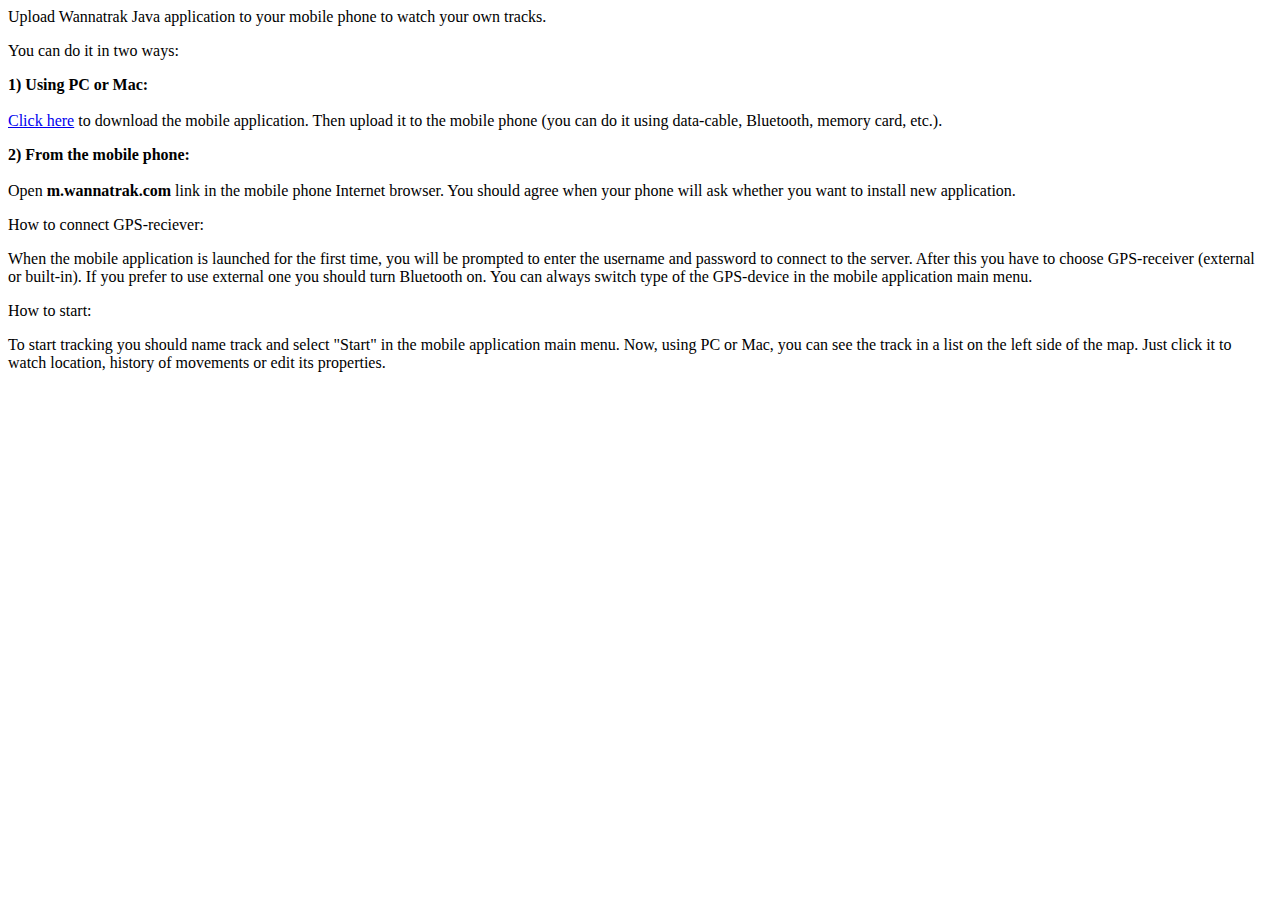
<file: client/war/help.html>
<!DOCTYPE HTML PUBLIC "-//W3C//DTD HTML 4.01 Transitional//EN"
        "http://www.w3.org/TR/html4/loose.dtd">
<html>
<head>
    <title></title>
</head>
<body>

Upload Wannatrak Java application to your mobile phone to watch your own tracks. <p class="main_text">You can do it in
    two ways:</p>

<p class="main_text"><b>1) Using PC or Mac:</b><br><br><a href="/download/wannatrak.jar">Click here</a> to download the
    mobile application. Then upload it to the mobile phone (you can do it using data-cable, Bluetooth, memory card,
    etc.).</p>

<p class="main_text"><b>2) From the mobile phone:</b><br><br>Open <b>m.wannatrak.com</b> link in the mobile phone
    Internet browser. You should agree when your phone will ask whether you want to install new application.</p>

<p class="main_text">How to connect GPS-reciever:</p>

<p class="main_text">When the mobile application is launched for the first time, you will be prompted to enter the
    username and password to connect to the server. After this you have to choose GPS-receiver (external or built-in).
    If you prefer to use external one you should turn Bluetooth on. You can always switch type of the GPS-device in the
    mobile application main menu.</p>

<p class="main_text">How to start:</p>

<p class="main_text">To start tracking you should name track and select "Start" in the mobile application main menu.
    Now, using PC or Mac, you can see the track in a list on the left side of the map. Just click it to watch location,
    history of movements or edit its properties.</p>

</body>
</html>
</file>
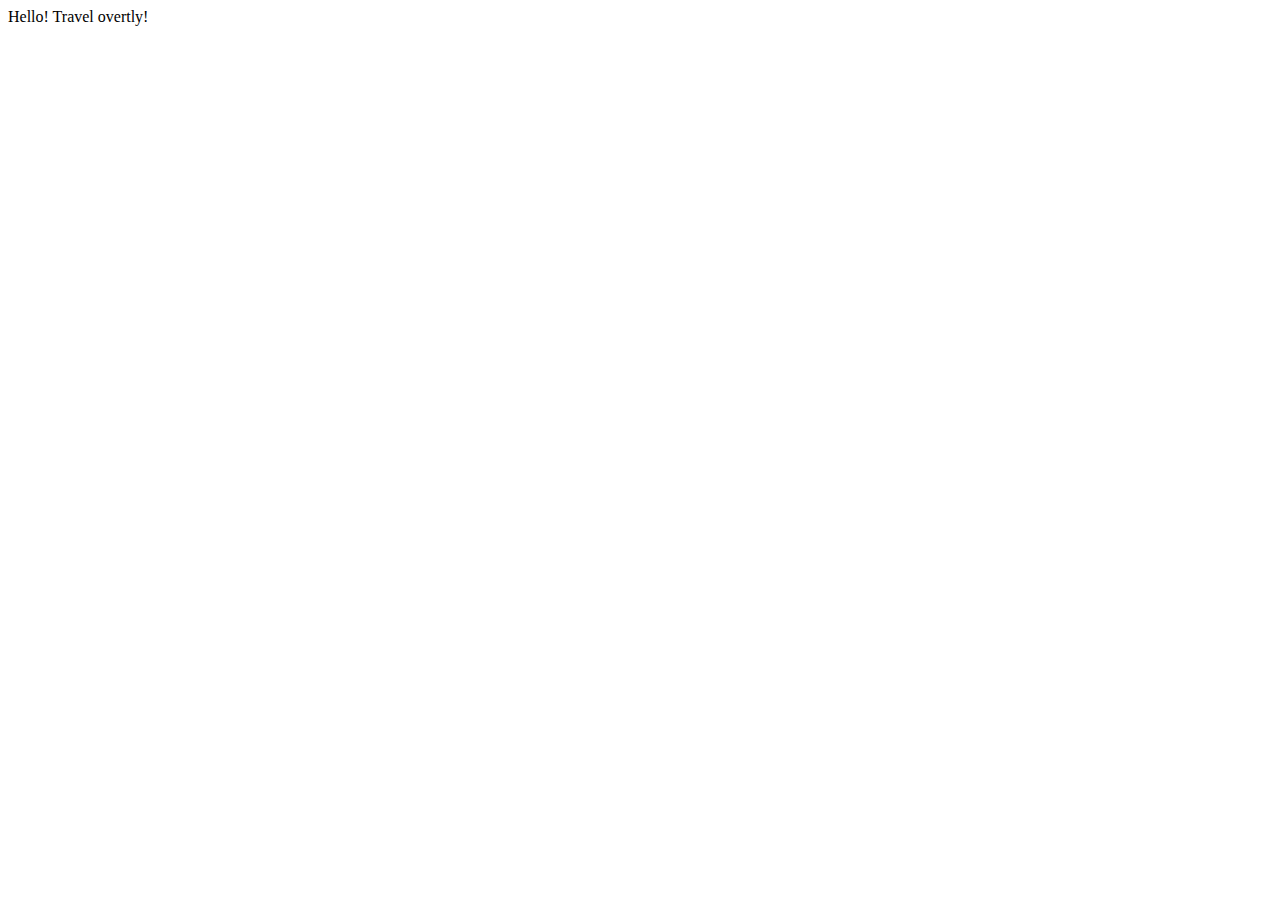
<file: middleware/src/test/resources/test-mailing.html>
<!--
  ~ Copyright 2009 Andrey Khalzov, and individual contributors as indicated by the @author tag.
  ~
  ~ Licensed under the Apache License, Version 2.0 (the "License");
  ~ you may not use this file except in compliance with the License.
  ~ You may obtain a copy of the License at
  ~
  ~      http://www.apache.org/licenses/LICENSE-2.0
  ~
  ~ Unless required by applicable law or agreed to in writing,
  ~ software distributed under the License is distributed on an "AS IS" BASIS,
  ~ WITHOUT WARRANTIES OR CONDITIONS OF ANY KIND, either express or implied.
  ~ See the License for the specific language governing permissions and limitations under the License.
  -->

<!DOCTYPE HTML PUBLIC "-//W3C//DTD HTML 4.01 Transitional//EN"
        "http://www.w3.org/TR/html4/loose.dtd">
<html>
<head>
    <title>Test Wannatrak Mailing</title>
</head>
<body>
    Hello! Travel overtly!
</body>
</html>
</file>
